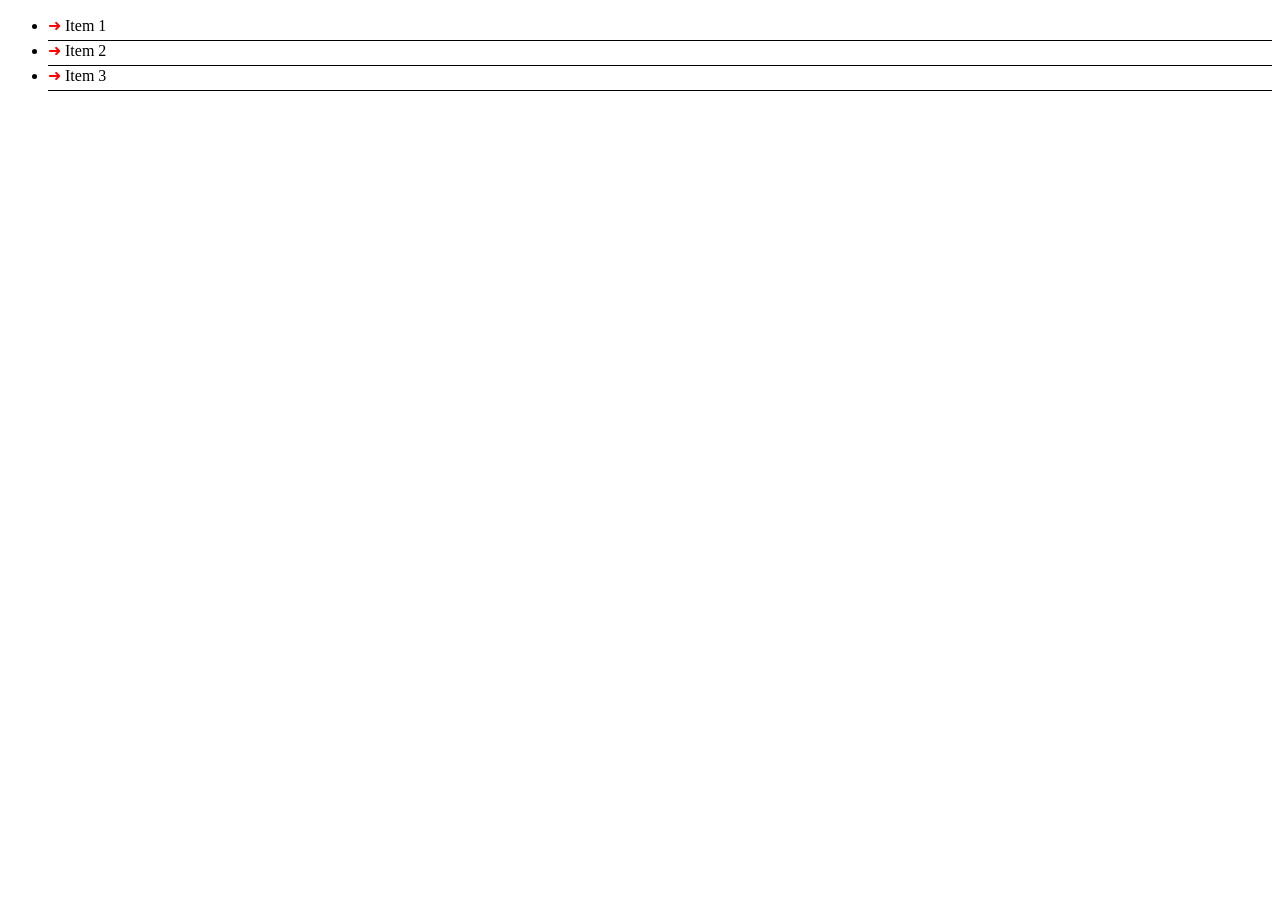
<file: exercicio-aula589/index.html>
<!--Aula 589: Pseudo-elementos
Exercício:
Crie uma lista <ul> com 3 itens. Use ::before para adicionar um ícone antes de cada item, e ::after para colocar uma linha decorativa depois de cada item.-->

<!DOCTYPE html>
<html lang="pt-BR">

<head>
    <meta charset="UTF-8">
    <meta name="viewport" content="width=device-width, initial-scale=1.0">
    <title>Exercício Aula 589: Pseudo-elementos</title>
    <link rel="stylesheet" href="style.css" />
</head>

<body>
    <ul class="lista">
        <li>Item 1</li>
        <li>Item 2</li>
        <li>Item 3</li>
    </ul>
</body>

</html>
</file>
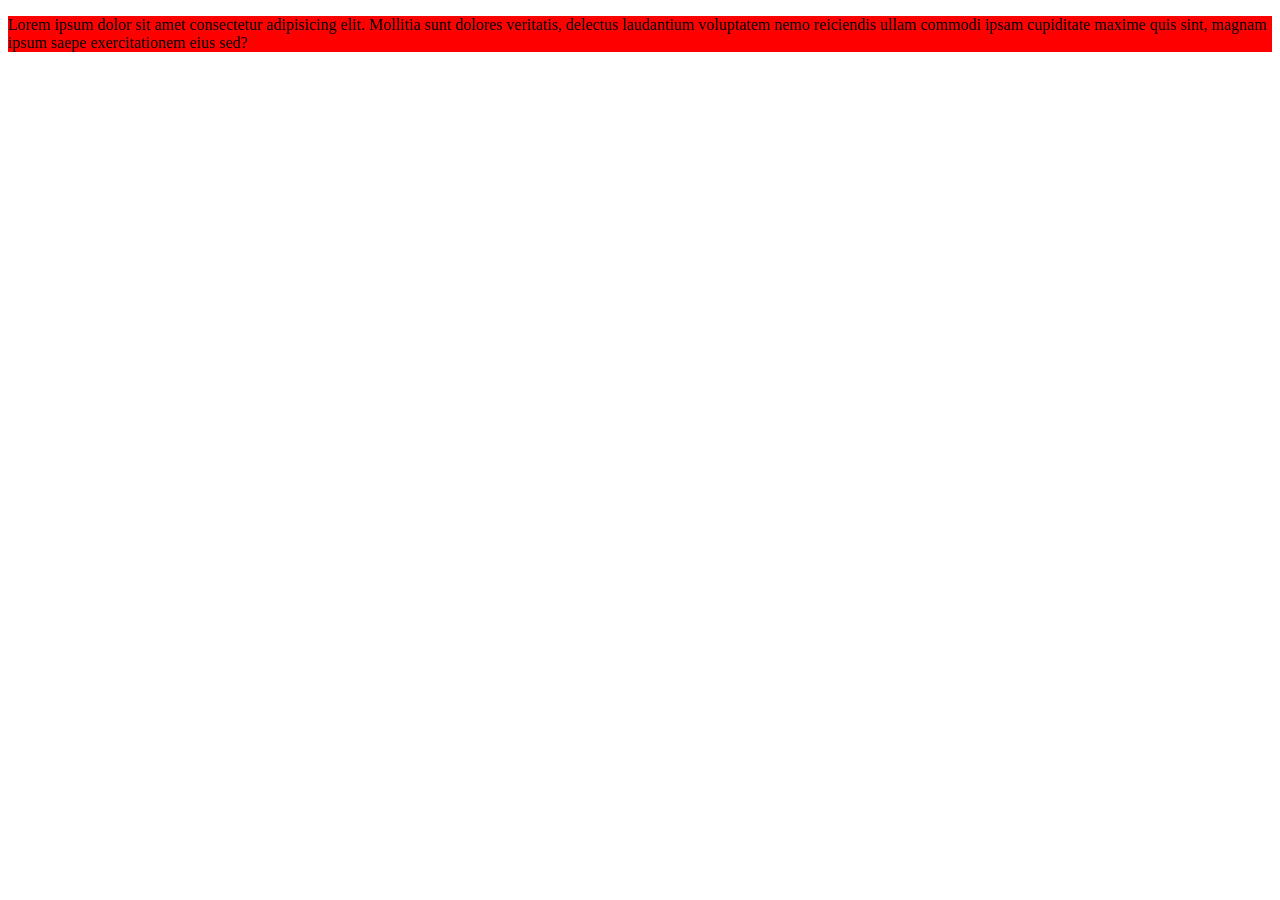
<file: exercicio-aula590/index.html>
<!--Crie um parágrafo com uma tag <p> que tenha uma classe e um ID. 
Estilize os três seletores (p, .classe, #id) com cores diferentes. Veja qual cor prevalece e por quê.-->

<!DOCTYPE html>
<html lang="pt-BR">

<head>
    <meta charset="UTF-8">
    <meta name="viewport" content="width=device-width, initial-scale=1.0">
    <title>Exercício Aula 590: Especificidade</title>
    <link rel="stylesheet" href="style.css" />
</head>

<body>
    <p id="PG" class="paragrafo">Lorem ipsum dolor sit amet consectetur adipisicing elit. Mollitia sunt dolores
        veritatis, delectus laudantium voluptatem nemo reiciendis ullam commodi ipsam cupiditate maxime quis sint,
        magnam ipsum saepe exercitationem eius sed?</p>
</body>

</html>
</file>
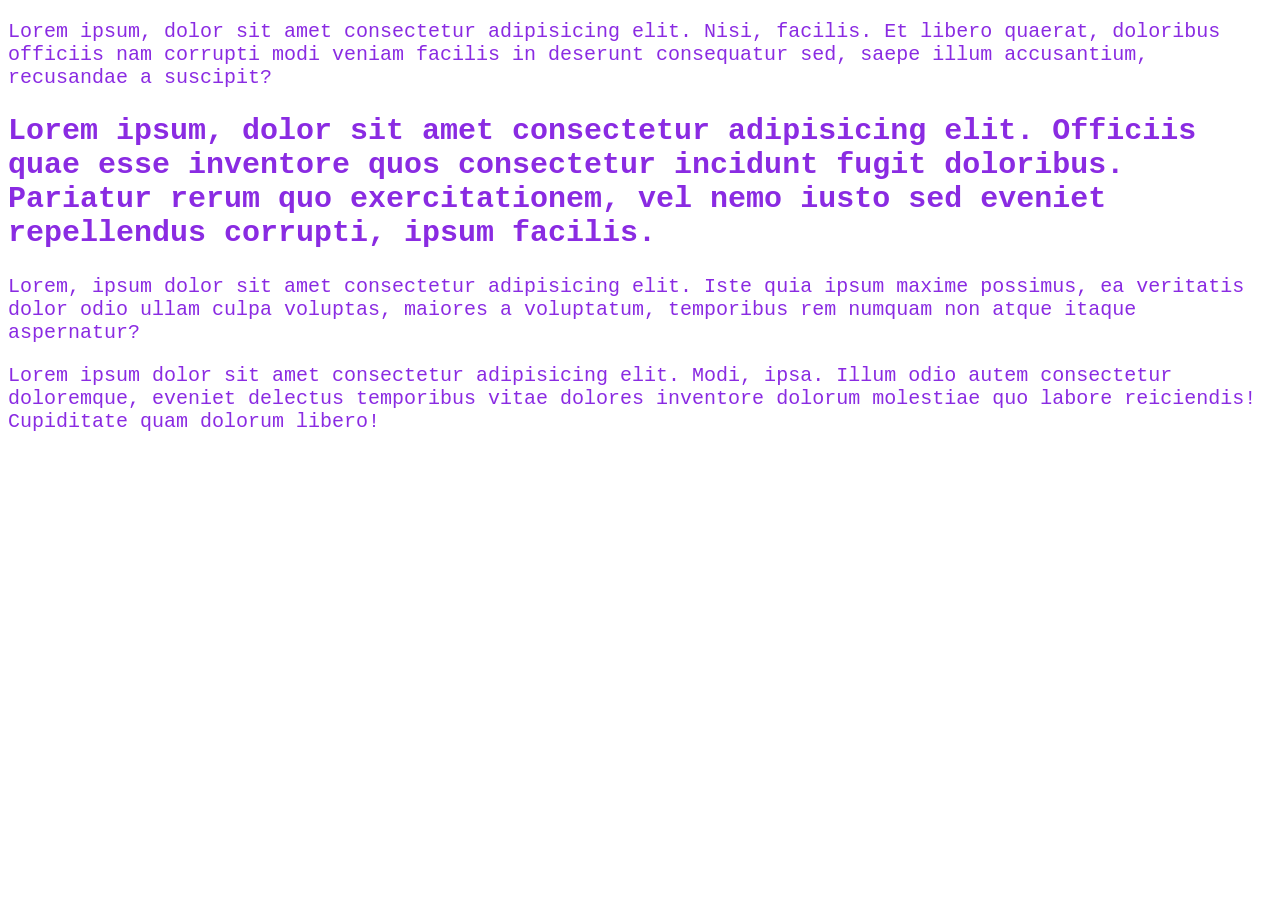
<file: exercicio-aula591/index.html>
<!--Crie uma div com vários elementos filhos (ex: <p>, <span>). 
    Aplique uma propriedade de texto no pai. Quais filhos recebem essa propriedade automaticamente?-->

<!DOCTYPE html>
<html lang="en">

<head>
    <meta charset="UTF-8">
    <meta name="viewport" content="width=device-width, initial-scale=1.0">
    <title>Exercício Aula 591: Herança</title>
    <link rel="stylesheet" href="style.css" />
</head>

<body>
    <div class="pai">
        <p>Lorem ipsum, dolor sit amet consectetur adipisicing elit. Nisi, facilis. Et libero quaerat, doloribus
            officiis nam corrupti modi veniam facilis in deserunt consequatur sed, saepe illum accusantium, recusandae a
            suscipit?</p>
        <h2>Lorem ipsum, dolor sit amet consectetur adipisicing elit. Officiis quae esse inventore quos consectetur
            incidunt fugit doloribus. Pariatur rerum quo exercitationem, vel nemo iusto sed eveniet repellendus
            corrupti, ipsum facilis.</h2>
        <span>Lorem, ipsum dolor sit amet consectetur adipisicing elit. Iste quia ipsum maxime possimus, ea veritatis
            dolor odio ullam culpa voluptas, maiores a voluptatum, temporibus rem numquam non atque itaque
            aspernatur?</span>
        <p>Lorem ipsum dolor sit amet consectetur adipisicing elit. Modi, ipsa. Illum odio autem consectetur doloremque,
            eveniet delectus temporibus vitae dolores inventore dolorum molestiae quo labore reiciendis! Cupiditate quam
            dolorum libero!</p>
    </div>
</body>

</html>
</file>
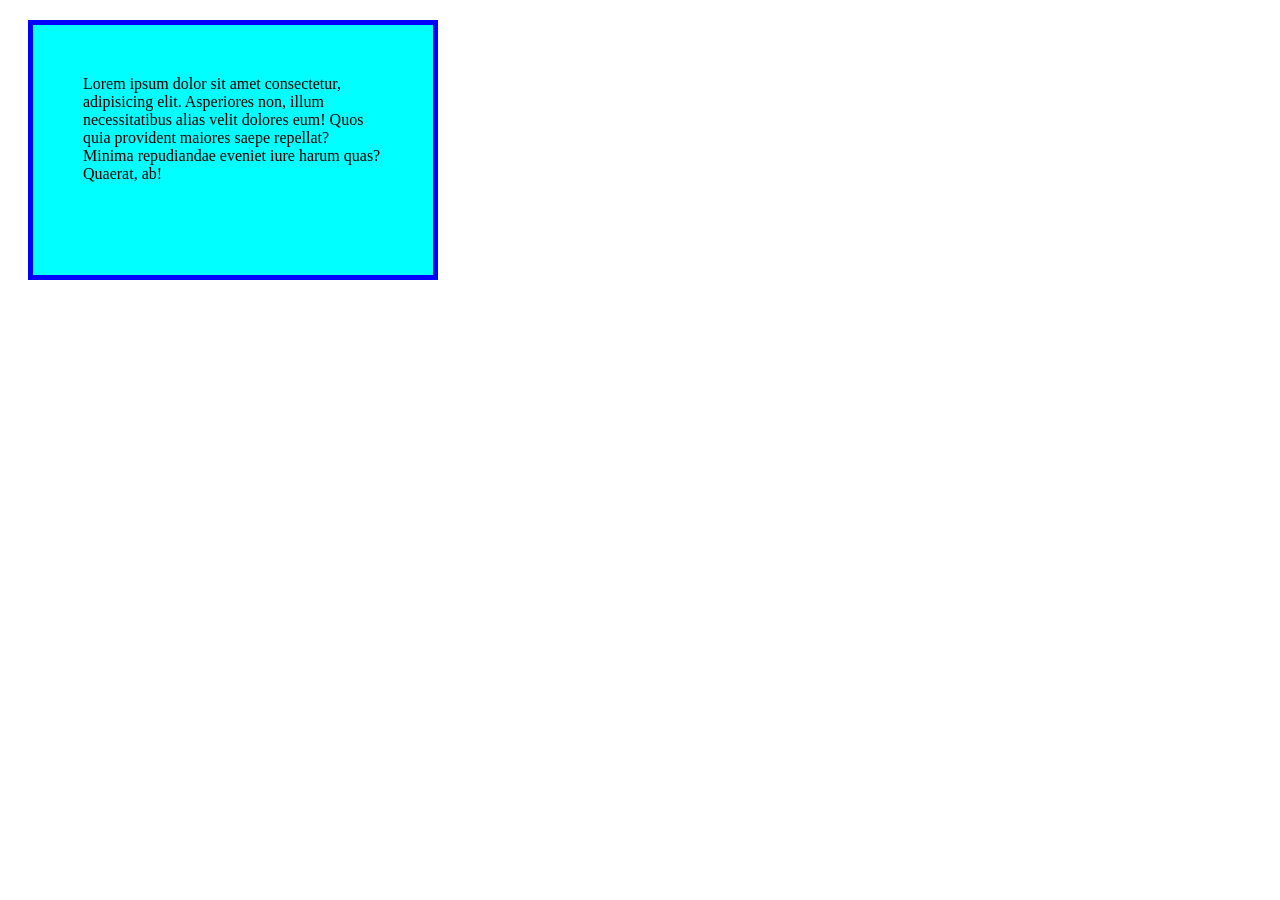
<file: exercicio-aula592/index.html>
<!--Crie uma div com:
- Largura e altura fixas
- Padding interno
- Borda visível
- Margem externa
Use o DevTools para inspecionar e visualizar cada parte.-->

<!DOCTYPE html>
<html lang="pt-BR">

<head>
    <meta charset="UTF-8">
    <meta name="viewport" content="width=device-width, initial-scale=1.0">
    <title>Exercício Aula 592: Box-Model</title>
    <link rel="stylesheet" href="style.css" />
</head>

<body>
    <div>Lorem ipsum dolor sit amet consectetur, adipisicing elit. Asperiores non, illum necessitatibus alias velit
        dolores eum! Quos quia provident maiores saepe repellat? Minima repudiandae eveniet iure harum quas? Quaerat,
        ab!
    </div>
</body>
</file>
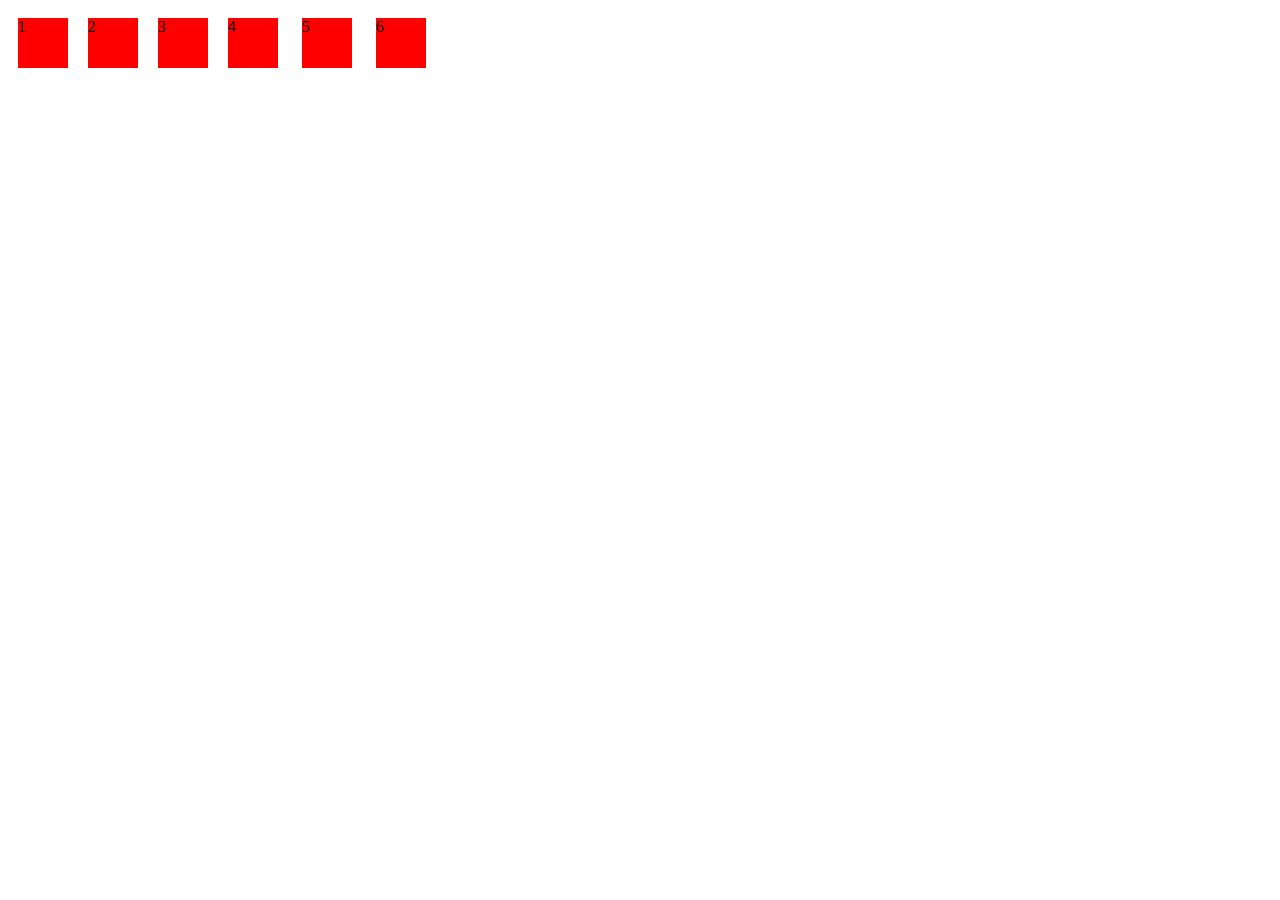
<file: exercicio-aula593/index.html>
<!--Crie 3 caixas que fiquem uma ao lado da outra. Primeiro usando float, depois display: 
inline-block. Qual diferença você percebe entre os dois métodos?-->

<!DOCTYPE html>
<html lang="pt-BR">

<head>
    <meta charset="UTF-8">
    <meta name="viewport" content="width=device-width, initial-scale=1.0">
    <title>Exercício Aula 593: Float e display</title>
    <link rel="stylesheet" href="style.css" />
</head>

<body>
    <div class="box-float">1</div>
    <div class="box-float">2</div>
    <div class="box-float">3</div>

    <div class="box-display">4</div>
    <div class="box-display">5</div>
    <div class="box-display">6</div>
</body>
</file>
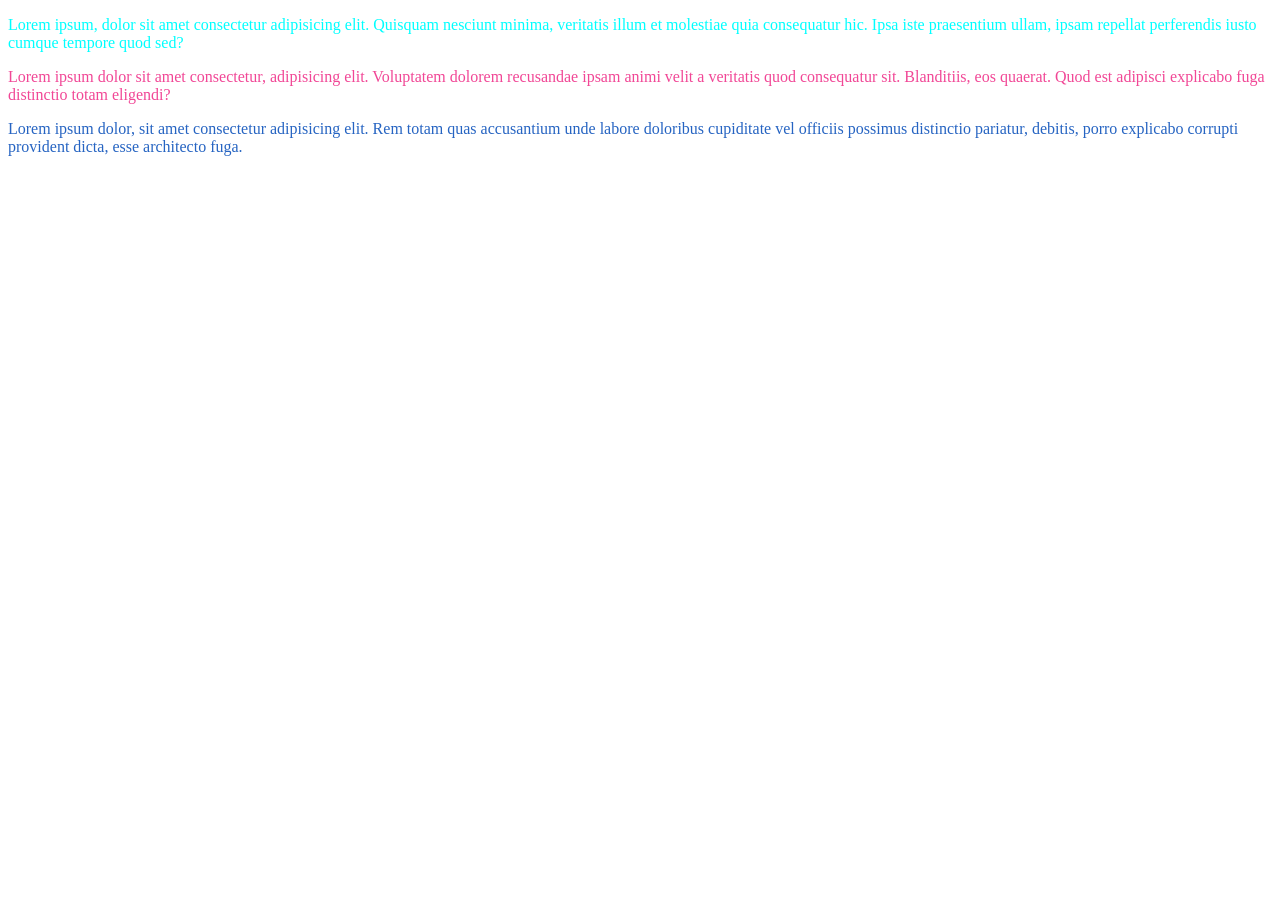
<file: exercicio-aula594/index.html>
<!--Crie 3 blocos coloridos usando:
-> Nome da cor (ex: red)
-> Código hexadecimal (ex: #ffcc00)
-> Código RGB (ex: rgb(100, 200, 150))-->

<!DOCTYPE html>
<html lang="pt-BR">

<head>
    <meta charset="UTF-8">
    <meta name="viewport" content="width=device-width, initial-scale=1.0">
    <title>Exercício Aula 594: Cores</title>
    <link rel="stylesheet" href="style.css" />
</head>

<body>
    <p class="bloco-1">Lorem ipsum, dolor sit amet consectetur adipisicing elit. Quisquam nesciunt minima, veritatis
        illum et molestiae quia consequatur hic. Ipsa iste praesentium ullam, ipsam repellat perferendis iusto cumque
        tempore quod sed?</p>
    <p class="bloco-2">Lorem ipsum dolor sit amet consectetur, adipisicing elit. Voluptatem dolorem recusandae ipsam
        animi velit a veritatis quod consequatur sit. Blanditiis, eos quaerat. Quod est adipisci explicabo fuga
        distinctio totam eligendi?</p>
    <p class="bloco-3">Lorem ipsum dolor, sit amet consectetur adipisicing elit. Rem totam quas accusantium unde labore
        doloribus cupiditate vel officiis possimus distinctio pariatur, debitis, porro explicabo corrupti provident
        dicta, esse architecto fuga.</p>
</body>
</file>
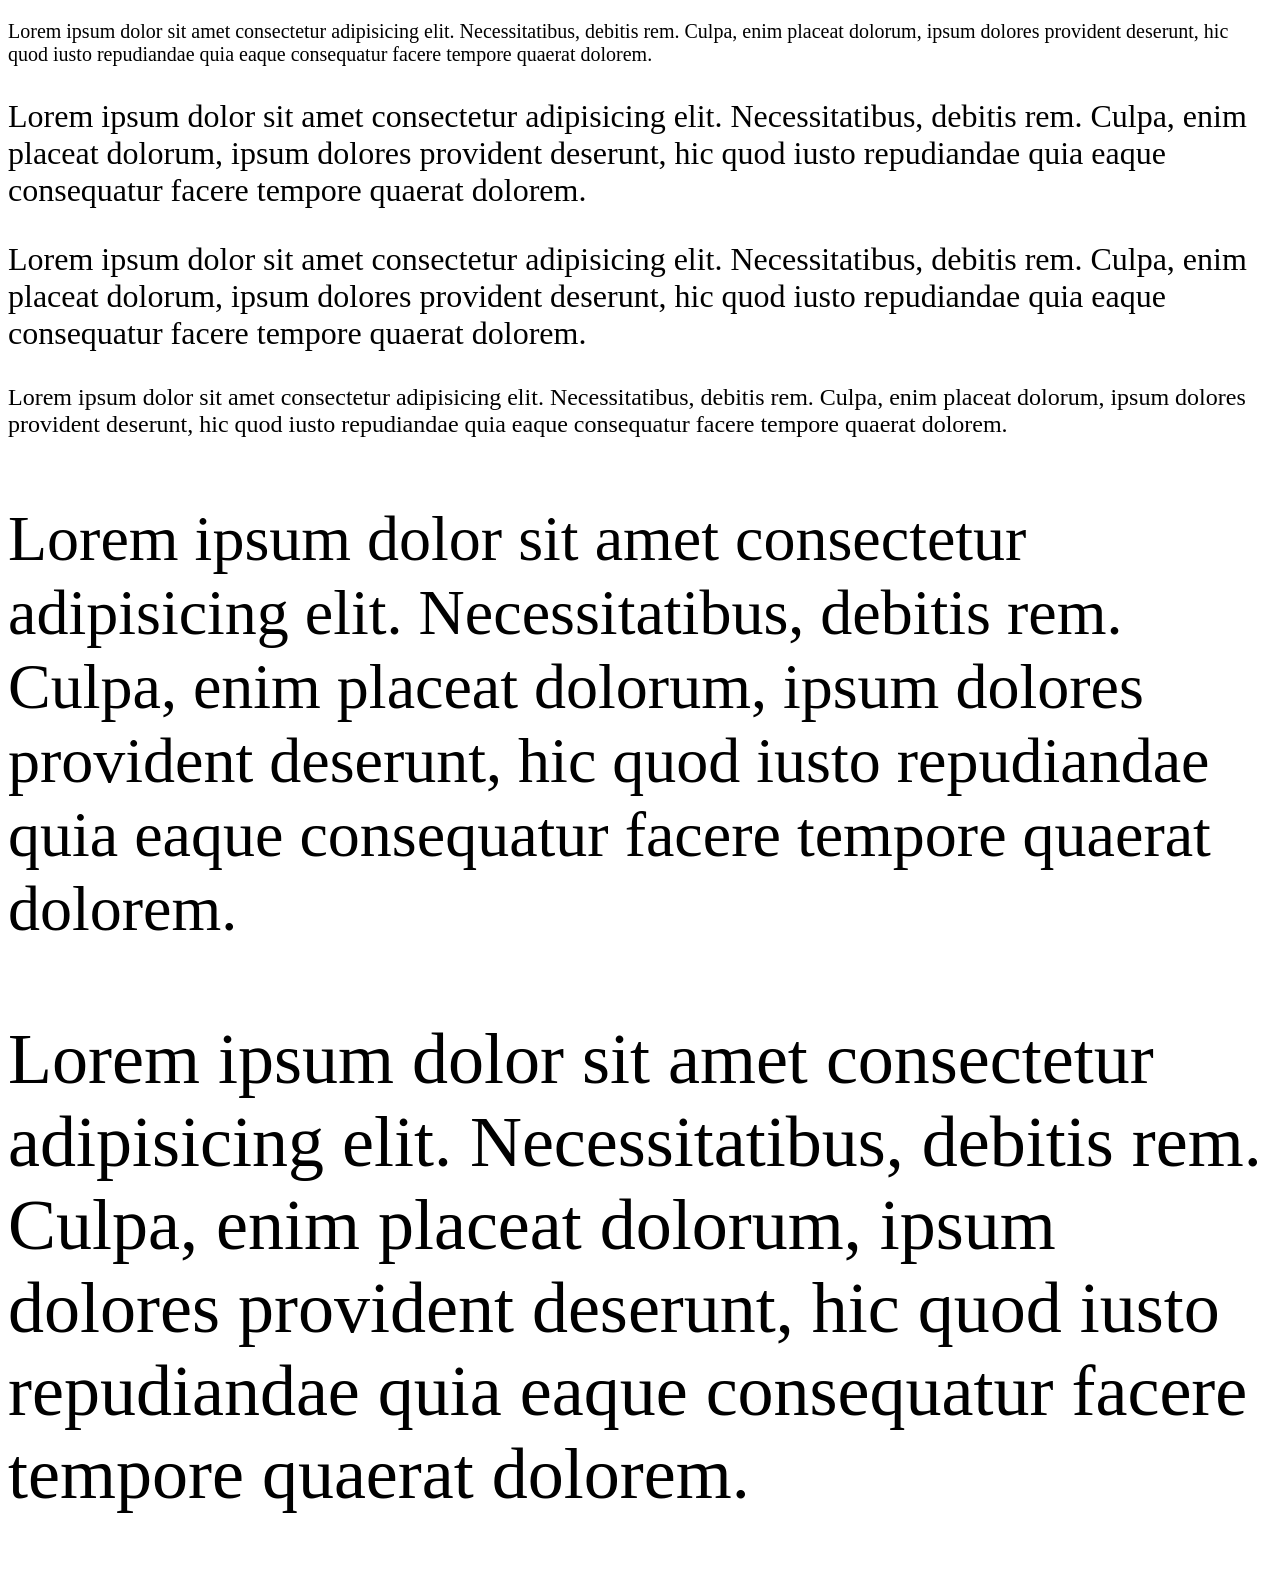
<file: exercicio-aula595/index.html>
<!--Crie textos com tamanhos diferentes usando:
-> px
-> em
-> rem
-> %
-> vw
-> vh-->

<!DOCTYPE html>
<html lang="pt-BR">

<head>
    <meta charset="UTF-8">
    <meta name="viewport" content="width=device-width, initial-scale=1.0">
    <title>Exercício Aula 595: Unidades de medida</title>
    <link rel="stylesheet" href="style.css" />
</head>

<body>
    <p class="px">Lorem ipsum dolor sit amet consectetur adipisicing elit. Necessitatibus, debitis rem. Culpa, enim placeat
        dolorum, ipsum dolores provident deserunt, hic quod iusto repudiandae quia eaque consequatur facere tempore
        quaerat dolorem.</p>
    <p class="em">Lorem ipsum dolor sit amet consectetur adipisicing elit. Necessitatibus, debitis rem. Culpa, enim placeat
        dolorum, ipsum dolores provident deserunt, hic quod iusto repudiandae quia eaque consequatur facere tempore
        quaerat dolorem.</p>
    <p class="rem">Lorem ipsum dolor sit amet consectetur adipisicing elit. Necessitatibus, debitis rem. Culpa, enim placeat
        dolorum, ipsum dolores provident deserunt, hic quod iusto repudiandae quia eaque consequatur facere tempore
        quaerat dolorem.</p>
    <p class="porc">Lorem ipsum dolor sit amet consectetur adipisicing elit. Necessitatibus, debitis rem. Culpa, enim placeat
        dolorum, ipsum dolores provident deserunt, hic quod iusto repudiandae quia eaque consequatur facere tempore
        quaerat dolorem.</p>
    <p class="vw">Lorem ipsum dolor sit amet consectetur adipisicing elit. Necessitatibus, debitis rem. Culpa, enim placeat
        dolorum, ipsum dolores provident deserunt, hic quod iusto repudiandae quia eaque consequatur facere tempore
        quaerat dolorem.</p>
    <p class="vh">Lorem ipsum dolor sit amet consectetur adipisicing elit. Necessitatibus, debitis rem. Culpa, enim placeat
        dolorum, ipsum dolores provident deserunt, hic quod iusto repudiandae quia eaque consequatur facere tempore
        quaerat dolorem.</p>
</body>
</file>
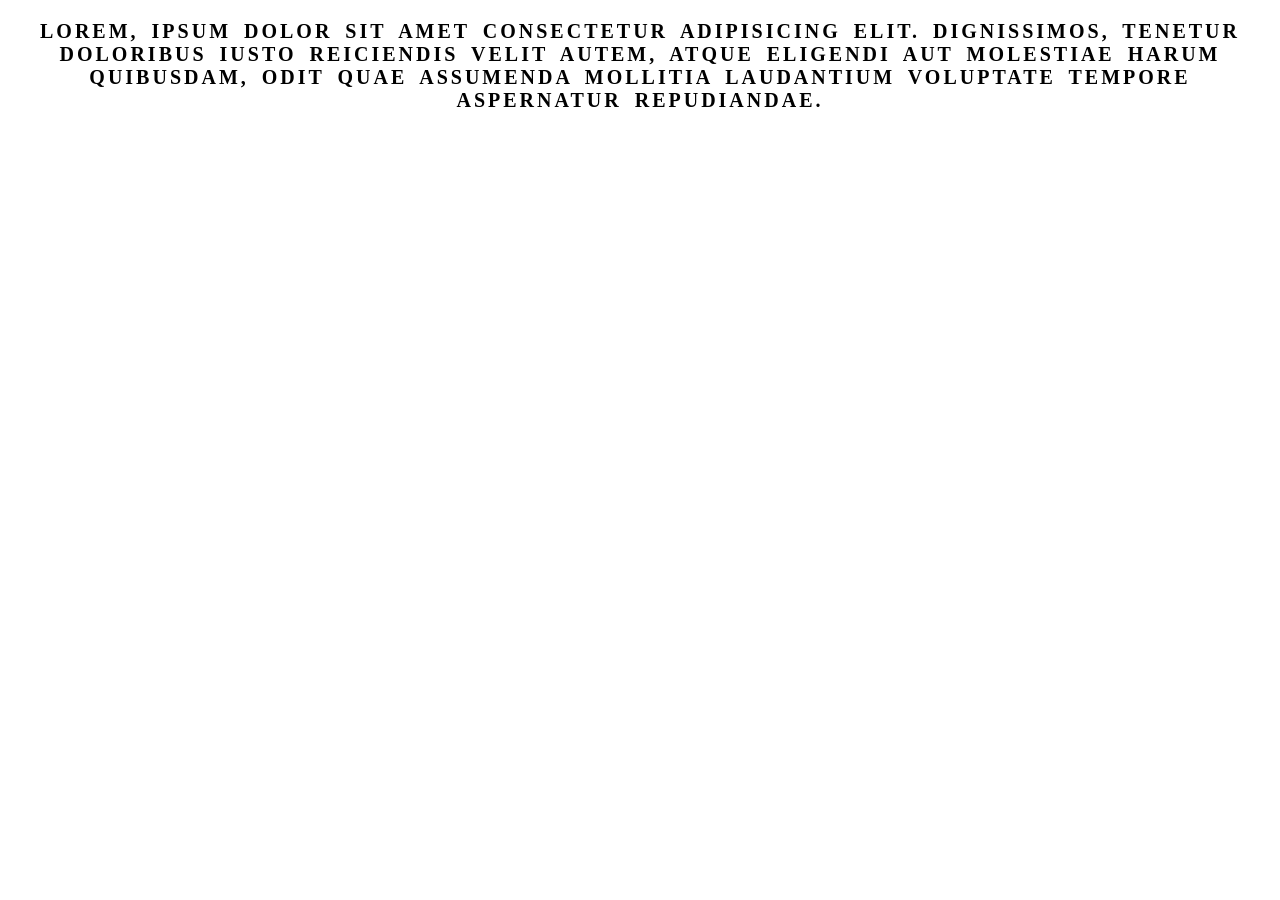
<file: exercicio-aula596/index.html>
<!--Crie um parágrafo com:
-> Tamanho da fonte
-> Peso (bold)
-> Espaçamento entre letras
-> Espaçamento entre palavras
-> Transformação de texto (uppercase, lowercase, etc)
-> Alinhamento (center, justify, etc)-->

<!DOCTYPE html>
<html lang="pt-BR">

<head>
    <meta charset="UTF-8">
    <meta name="viewport" content="width=device-width, initial-scale=1.0">
    <title>Exercício Aula 596: Texto</title>
    <link rel="stylesheet" href="style.css" />
</head>

<body>
    <p>Lorem, ipsum dolor sit amet consectetur adipisicing elit. Dignissimos, tenetur doloribus iusto reiciendis velit
        autem, atque eligendi aut molestiae harum quibusdam, odit quae assumenda mollitia laudantium voluptate tempore
        aspernatur repudiandae.</p>
</body>
</file>
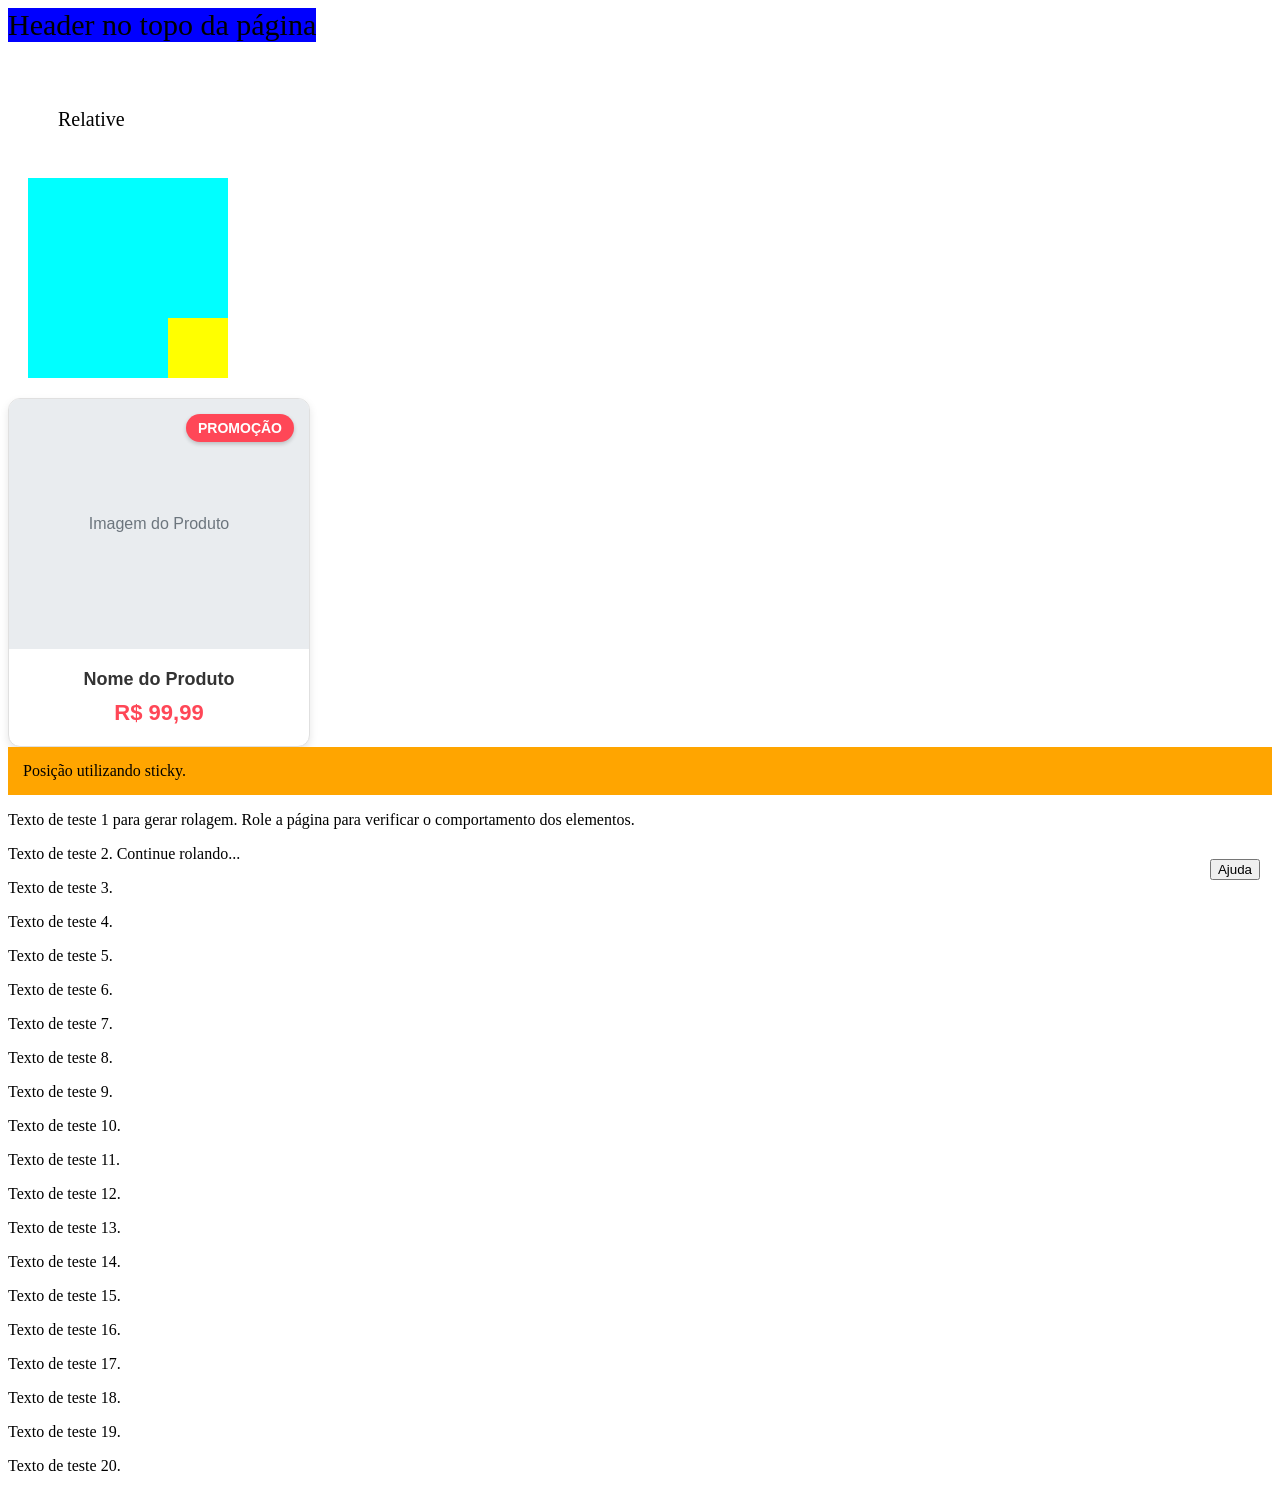
<file: exercicio-aula597/index.html>
<!--Crie uma página contendo os seguintes elementos:
1. Cabeçalho
Um <header> no topo da página.
Ele deve permanecer visível quando a página for rolada.
Utilize o tipo de posicionamento adequado. 

2. Caixa Relative
Crie uma caixa com o texto:
Relative
Requisitos:
Defina largura e altura.
Mova a caixa alguns pixels para a direita e para baixo utilizando propriedades de posicionamento.

3. Caixa Absolute
Crie uma caixa maior (container) contendo uma caixa menor.
Requisitos:
A caixa menor deve ficar posicionada no canto inferior direito da caixa maior.
Utilize o posicionamento adequado para isso.

4. Botão Fixo
Crie um botão com o texto:
Ajuda
Requisitos:
O botão deve permanecer sempre visível.
Deve ficar no canto inferior direito da tela.
Mesmo ao rolar a página ele deve permanecer no mesmo local.

5. Card de Produto
Crie um card contendo:
Uma área simulando uma imagem.
Nome do produto.
Preço.
Adicione também um selo com o texto:
PROMOÇÃO
Requisitos:
O selo deve ficar sobre a imagem.
O selo não pode sair dos limites do card.
Utilize posicionamento para realizar isso.

6. Conteúdo para Teste
Adicione vários parágrafos de texto para gerar rolagem na página.
Objetivo:
Verificar o comportamento do cabeçalho.
Verificar o comportamento do botão fixo.-->

<!DOCTYPE html>
<html lang="pt-BR">

<head>
    <meta charset="UTF-8">
    <meta name="viewport" content="width=device-width, initial-scale=1.0">
    <title>Exercício Aula 597: Posicionamento (Position)</title>
    <link rel="stylesheet" href="assets/css/style.css" />
</head>

<body>
    <header>Header no topo da página</header>

    <div class="box1">
        Relative
    </div>

    <div class="boxPai">
        <div class="boxFilha"></div>
    </div>

    <button class="botao">Ajuda</button>

    <div class="card">
        <div class="card-imagem">Imagem do Produto</div>

        <div class="card-selo">PROMOÇÃO</div>

        <div class="card-info">
            <div class="card-titulo">Nome do Produto</div>
            <div class="card-preco">R$ 99,99</div>
        </div>
    </div>

    <div class="sticky">
        Posição utilizando sticky.
    </div>

  <p>Texto de teste 1 para gerar rolagem. Role a página para verificar o comportamento dos elementos.</p>
  <p>Texto de teste 2. Continue rolando...</p>
  <p>Texto de teste 3.</p>
  <p>Texto de teste 4.</p>
  <p>Texto de teste 5.</p>
  <p>Texto de teste 6.</p>
  <p>Texto de teste 7.</p>
  <p>Texto de teste 8.</p>
  <p>Texto de teste 9.</p>
  <p>Texto de teste 10.</p>
  <p>Texto de teste 11.</p>
  <p>Texto de teste 12.</p>
  <p>Texto de teste 13.</p>
  <p>Texto de teste 14.</p>
  <p>Texto de teste 15.</p>
  <p>Texto de teste 16.</p>
  <p>Texto de teste 17.</p>
  <p>Texto de teste 18.</p>
  <p>Texto de teste 19.</p>
  <p>Texto de teste 20.</p>
 
</body>
</file>
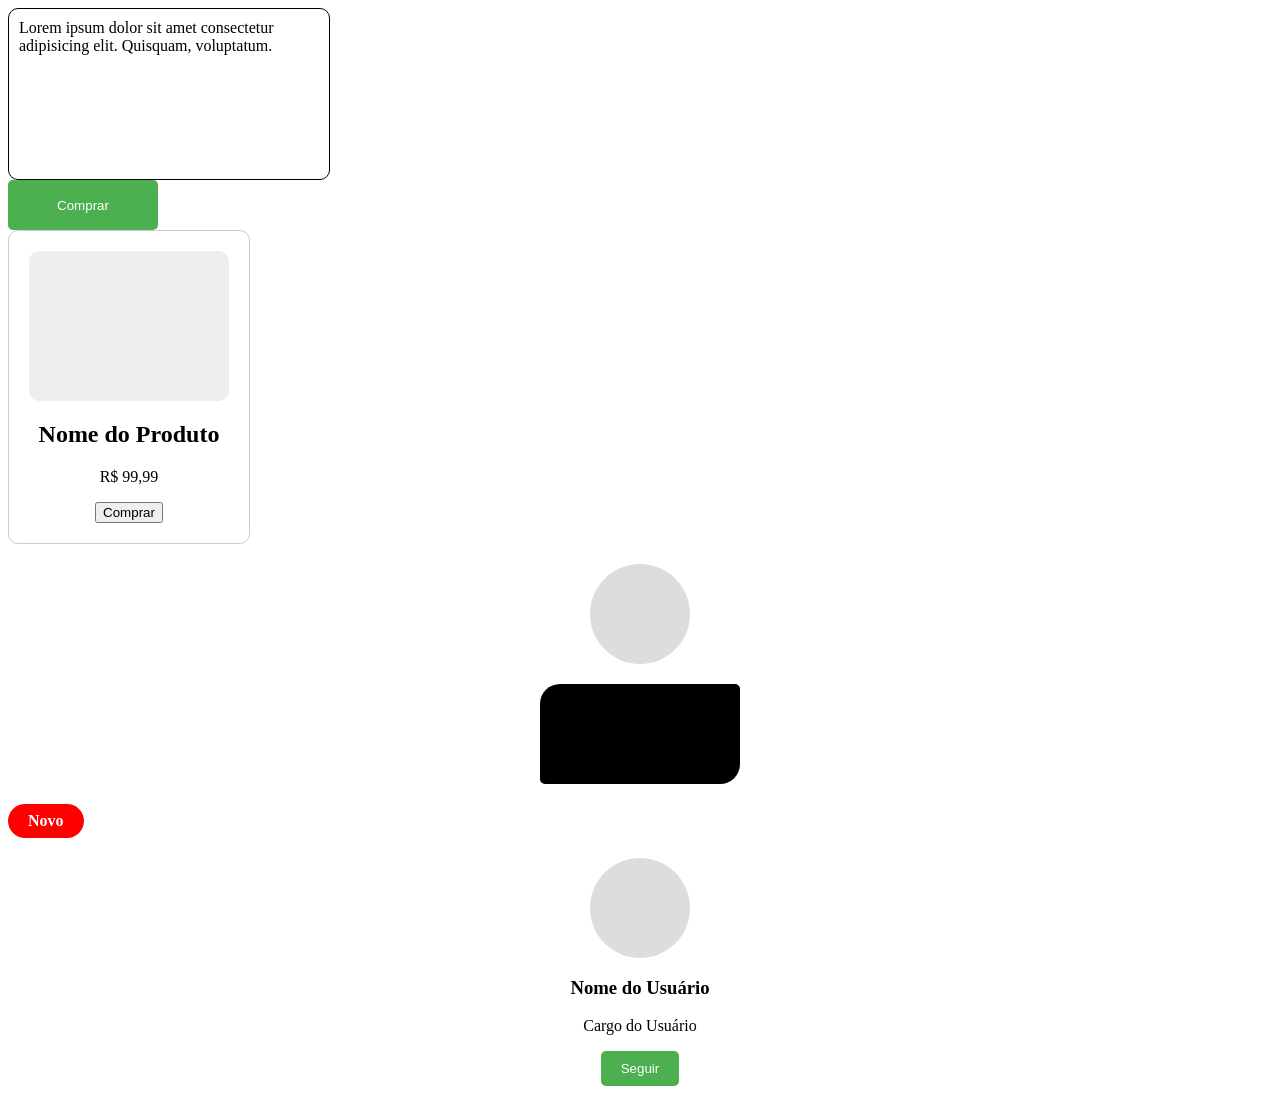
<file: exercicio-aula600/index.html>
<!--Utilizando uma única página, crie:

Crie uma página contendo os seguintes elementos:

1. Caixa com cantos arredondados
Crie uma <div> com um texto dentro.
Requisitos:
Defina largura e altura.
Aplique uma cor de fundo.
Arredonde igualmente os quatro cantos utilizando border-radius.

2. Botão personalizado
Crie um botão com o texto:
Comprar
Requisitos:
Defina largura e altura.
Deixe o botão com aparência moderna utilizando border-radius.
Escolha cores que combinem entre si.

3. Card de produto
Crie um card contendo:
Área para imagem (pode ser apenas uma div)
Nome do produto
Preço
Botão "Comprar"
Requisitos:
O card deve possuir cantos arredondados.
A imagem também deve possuir cantos arredondados.
O botão deve acompanhar o mesmo estilo visual.

4. Avatar
Crie uma caixa quadrada simulando uma foto de perfil.
Requisitos:
Transforme essa caixa em um círculo perfeito utilizando apenas CSS.

5. Caixa com cantos diferentes
Crie uma nova caixa.
Requisitos:
Cada canto deve possuir um arredondamento diferente.
Experimente criar um efeito assimétrico.

6. Cápsula (Pill)
Crie um selo com o texto:
Novo
Requisitos:
O selo deve ficar parecido com uma etiqueta de aplicativos ou lojas virtuais.
Utilize border-radius para criar o efeito de cápsula.

Desafio Final
Monte um pequeno perfil de usuário contendo:
Avatar circular
Nome
Cargo
Botão "Seguir"
Todos os elementos devem seguir o mesmo padrão visual utilizando border-radius.
-->

<!DOCTYPE html>
<html lang="pt-BR">

<head>
    <meta charset="UTF-8">
    <meta name="viewport" content="width=device-width, initial-scale=1.0">
    <title>Exercício Aula 600: Border Radius</title>
    <link rel="stylesheet" href="assets/css/style.css" />
</head>

<body>
    <div class="caixa-arredondada">
        Lorem ipsum dolor sit amet consectetur adipisicing elit. Quisquam, voluptatum.
    </div>

    <button class="botao-personalizado">Comprar</button>

    <div class="card-produto">
        <div class="imagem-produto"></div>
        <h2>Nome do Produto</h2>
        <p>R$ 99,99</p>
        <button class="botao-comprar">Comprar</button>
    </div>

    <div class="avatar"></div>

    <div class="caixa-cantos-diferentes"></div>

    <div class="capsula">Novo</div>

    <div class="perfil-usuario">
        <div class="avatar-perfil"></div>
        <h3>Nome do Usuário</h3>
        <p>Cargo do Usuário</p>
        <button class="botao-seguir">Seguir</button>
    </div>

</body>

</html>
</file>
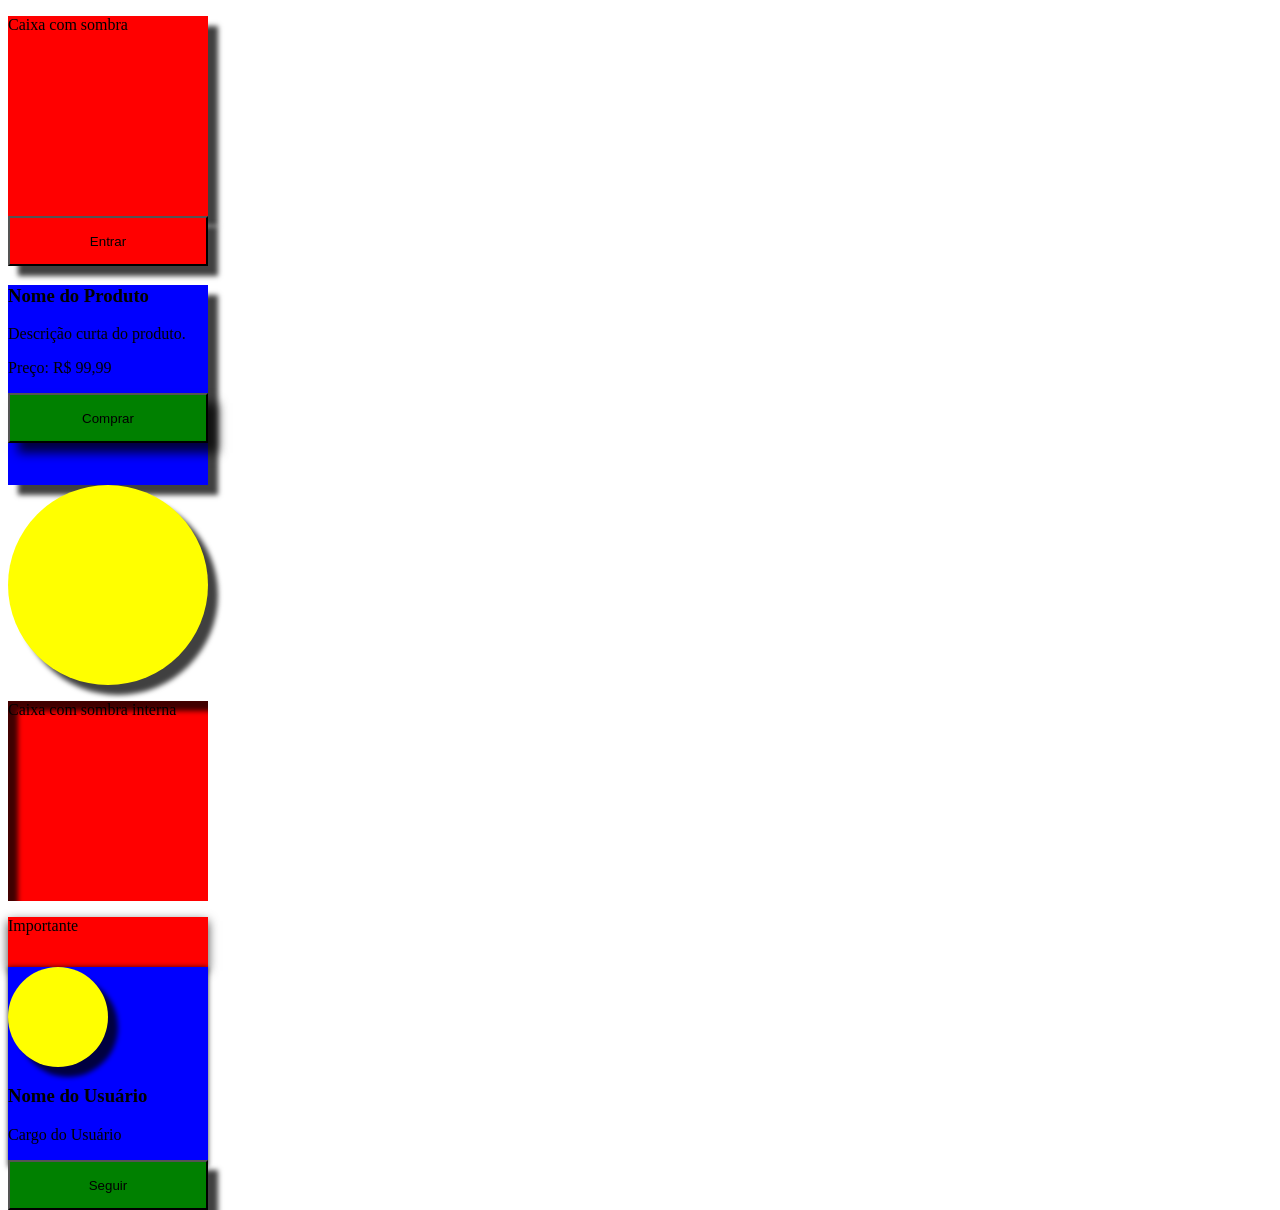
<file: exercicio-aula601/index.html>
<!--Crie uma página contendo os seguintes elementos:

1. Caixa com sombra
Crie uma <div> contendo um pequeno texto.
Requisitos:
Defina largura e altura.
Adicione uma cor de fundo.
Aplique uma sombra ao redor da caixa utilizando box-shadow.

2. Botão com efeito de profundidade
Crie um botão com o texto:
Entrar
Requisitos:
O botão deve possuir uma sombra que dê a impressão de estar elevado.
Ao passar o mouse sobre ele (:hover), altere a sombra para dar a sensação de que o botão ficou ainda mais próximo do usuário.

3. Card de Produto
Crie um card contendo:
Área para imagem (pode ser apenas uma <div>)
Nome do produto
Descrição curta
Preço
Botão "Comprar"
Requisitos:
O card deve possuir uma sombra suave.
O botão também deve possuir uma sombra diferente da do card.

4. Avatar
Crie um avatar circular.
Requisitos:
Utilize uma sombra ao redor dele para destacá-lo.
O avatar deve permanecer circular.

5. Caixa com sombra interna
Crie uma nova caixa.
Requisitos:
Utilize uma sombra interna (inset).
Escolha uma cor de fundo que permita visualizar bem esse efeito.

6. Destaque de Informação
Crie um pequeno aviso com o texto:
Importante
Requisitos:
Utilize uma sombra para destacar esse elemento dos demais.
Escolha cores que combinem entre si.

🎯 Desafio Final
Monte um cartão de perfil contendo:
Avatar
Nome
Cargo
Botão "Seguir"
Requisitos:
O cartão deve possuir uma sombra principal.
O avatar deve possuir uma sombra própria.
O botão deve possuir outra sombra.
Ao passar o mouse sobre o cartão, aumente levemente a intensidade da sombra para destacar o componente.
-->

<!DOCTYPE html>
<html lang="pt-BR">

<head>
    <meta charset="UTF-8">
    <meta name="viewport" content="width=device-width, initial-scale=1.0">
    <title>Exercício Aula 601: Box Shadow</title>
    <link rel="stylesheet" href="assets/css/style.css" />
</head>

<body>
    <div class="box-shadow">
        <p>Caixa com sombra</p>
    </div>

    <button class="btn-shadow">Entrar</button>

    <div class="card">
        <div class="card-image"></div>
        <h3>Nome do Produto</h3>
        <p>Descrição curta do produto.</p>
        <p>Preço: R$ 99,99</p>
        <button class="btn-card">Comprar</button>
    </div>

    <div class="avatar"></div>

    <div class="box-shadow-inset">
        <p>Caixa com sombra interna</p> 
    </div>

    <div class="info">
        <p>Importante</p>   
    </div>

    <div class="profile-card">
        <div class="profile-avatar"></div>
        <h3>Nome do Usuário</h3>
        <p>Cargo do Usuário</p>
        <button class="btn-follow">Seguir</button>
    </div>
</body>

</html>
</file>
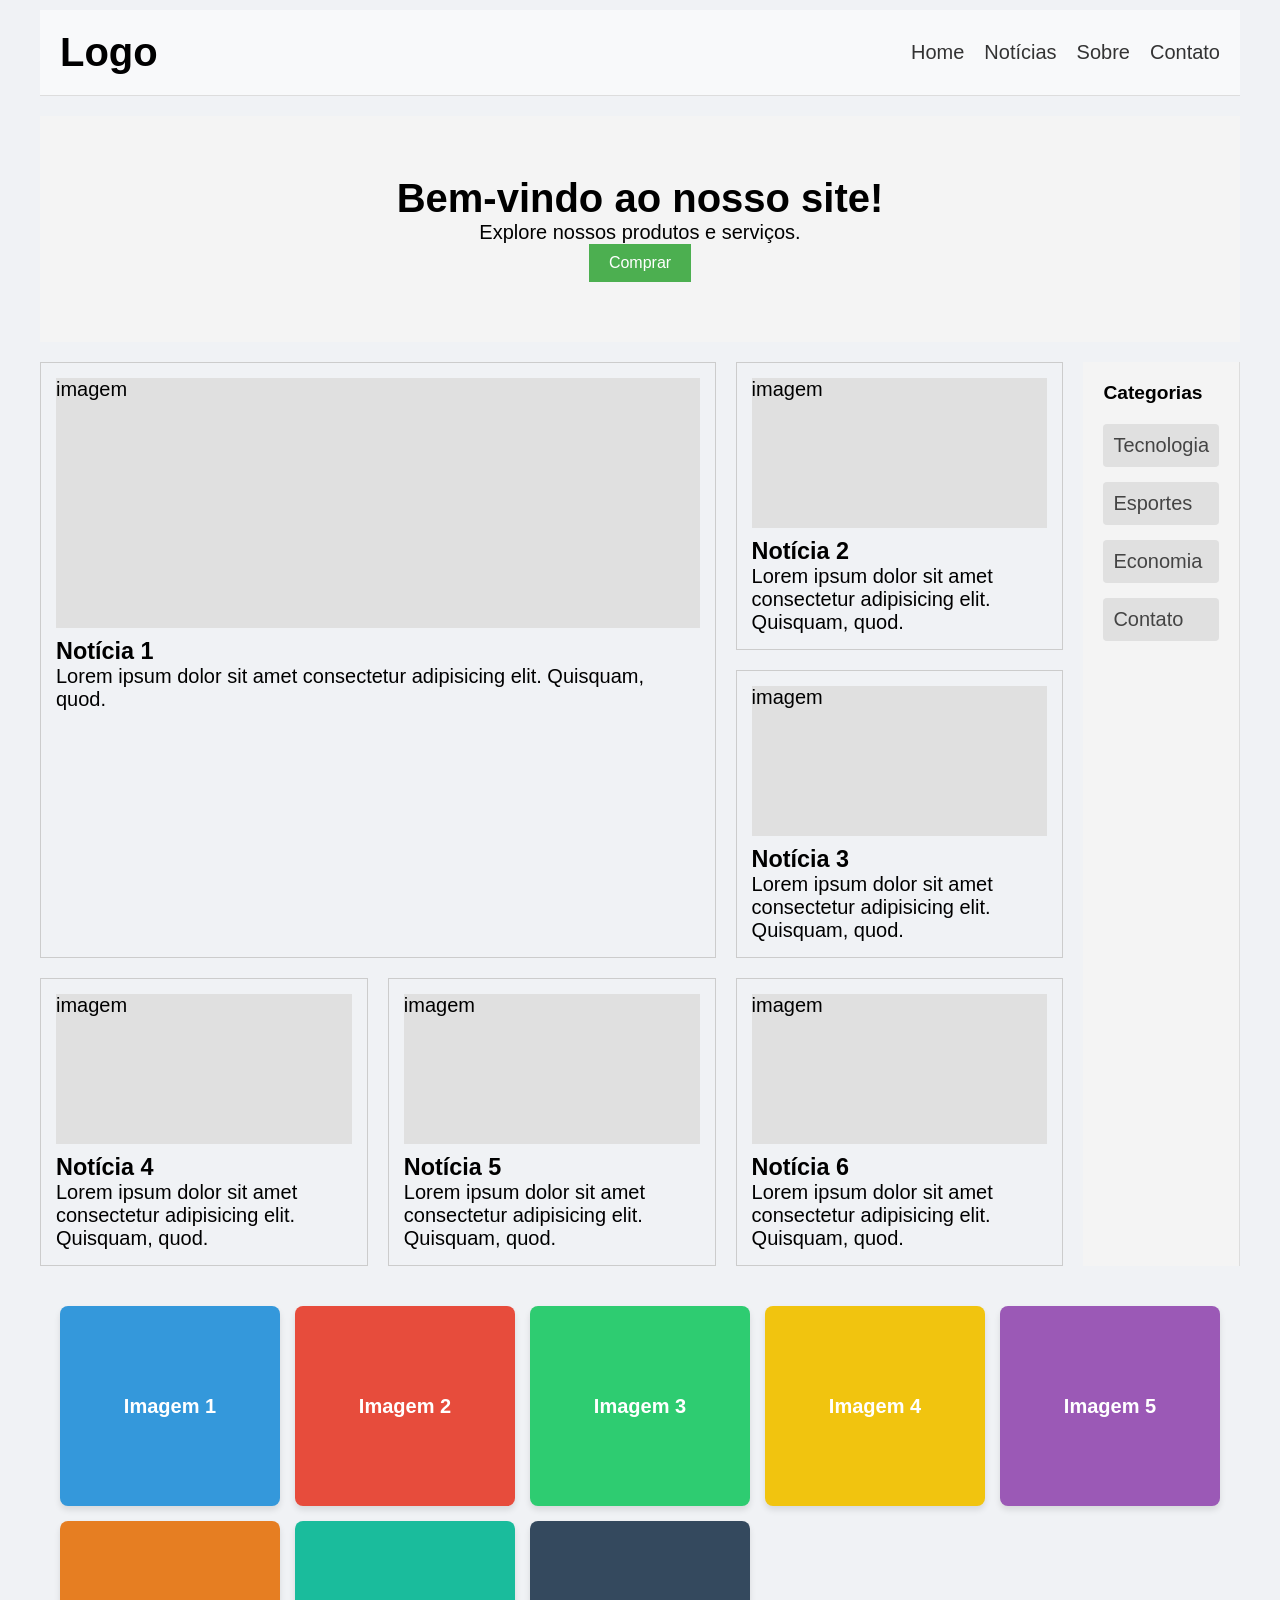
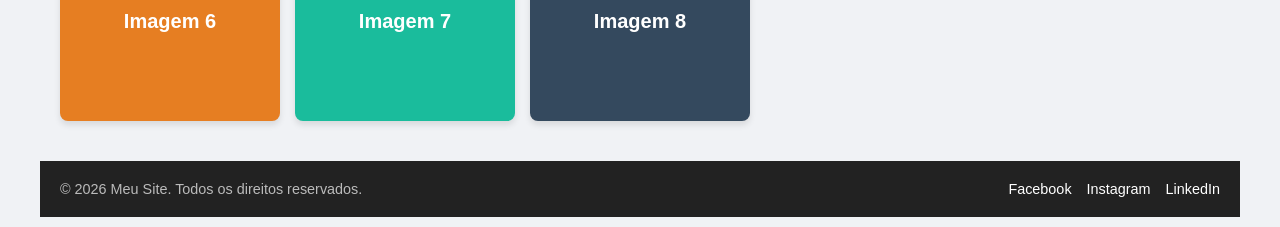
<file: exercicio-aula606-607-608-609/index.html>
<!--
Objetivo

Crie uma página inicial de um portal de notícias utilizando CSS Grid.

Você deverá utilizar:

display: grid
grid-template-columns
grid-template-rows
gap
grid-column
grid-row
grid-template-areas

1. Estrutura da Página
A página deve possuir:
Header
Menu
Banner Principal
Conteúdo Principal
Barra Lateral
Galeria
Rodapé

2. Header

O cabeçalho deve conter:
Logo
Menu de navegação
Requisitos
Utilize Grid.
Os elementos devem ficar lado a lado.
Defina colunas utilizando grid-template-columns.

3. Banner
Crie um banner contendo:
Um título
Um texto
Um botão
Requisitos
Centralize todo o conteúdo utilizando Grid.

4. Área de Conteúdo
Crie uma área contendo 6 notícias.
Cada notícia deve possuir:
Imagem (pode ser uma div)
Título
Pequena descrição
Requisitos
Utilize Grid.
Organize as notícias em colunas.
Utilize gap para criar espaçamento.
As notícias devem manter o mesmo tamanho.

5. Sidebar
Crie uma barra lateral contendo:
Categorias
Tecnologia
Esportes
Economia
Contato
Requisitos
Utilize Grid.
Os itens devem ficar um abaixo do outro.

6. Galeria
Crie uma galeria com 8 imagens.
(Podem ser apenas divs coloridas.)
Requisitos
Utilize Grid.
Organize as imagens em várias colunas.
Utilize gap.

7. Rodapé
Crie um rodapé contendo:
Direitos reservados
Redes sociais
Requisitos
Utilize Grid para organizar os elementos.

🎯 Desafio Final (Grid Template Areas)
Agora monte toda a página utilizando apenas Grid Areas.
Crie um layout semelhante a este:

+-----------------------------------------+
|               HEADER                    |
+-----------------------------------------+
|                 MENU                    |
+-----------------------------------------+
|               BANNER                    |
+--------------------------+--------------+
|                          |              |
|                          |              |
|        CONTEÚDO          |   SIDEBAR   |
|                          |              |
|                          |              |
+--------------------------+--------------+
|             GALERIA                    |
+-----------------------------------------+
|               RODAPÉ                   |
+-----------------------------------------+
Requisitos do Desafio
Utilize obrigatoriamente:
grid-template-areas
grid-area
grid-template-columns
grid-template-rows
gap

Desafio Extra
Na área de notícias:
Faça uma notícia principal ocupar um espaço maior que as demais.
Exemplo:
+-----------+-----------+-----------+
|           |           |           |
|  NOTÍCIA  | Notícia   | Notícia   |
| PRINCIPAL |           |           |
|           +-----------+-----------+
|           | Notícia   | Notícia   |
+-----------+-----------+-----------+

Você deverá descobrir sozinho como fazer isso utilizando Grid.
-->

<!DOCTYPE html>
<html lang="pt-BR">

<head>
    <meta charset="UTF-8">
    <meta name="viewport" content="width=device-width, initial-scale=1.0">
    <title>Exercício Aula 606-607-608-609: Grid Template Areas</title>
    <link rel="stylesheet" href="assets/css/style.css" />
</head>

<body>
    <div class="container">
            <header class="header-container">
                <div class="logo">
                    <h1>Logo</h1>
                </div>
                <nav class="navigation">
                <ul>
                <li><a href="#">Home</a></li>
                <li><a href="#">Notícias</a></li>
                <li><a href="#">Sobre</a></li>
                <li><a href="#">Contato</a></li>
                </ul>
            </nav>
            </header>
            <div class="banner-principal">
                <h1>Bem-vindo ao nosso site!</h1>
                <p>Explore nossos produtos e serviços.</p>
                <button class="btn-comprar">Comprar</button>
            </div>
            <div class="conteudo-principal">
                <!--Na class abaixo utiliza artigo e destaque como classe somente dela.-->
                <article class="artigo destaque">
                    <div class="news-image">imagem</div>
                    <h3>Notícia 1</h3>
                    <p>Lorem ipsum dolor sit amet consectetur adipisicing elit. Quisquam, quod.</p>
                </article>
                <article class="artigo">
                    <div class="news-image">imagem</div>
                    <h3>Notícia 2</h3>
                    <p>Lorem ipsum dolor sit amet consectetur adipisicing elit. Quisquam, quod.</p>
                </article>
                <article class="artigo">
                    <div class="news-image">imagem</div>
                    <h3>Notícia 3</h3>
                    <p>Lorem ipsum dolor sit amet consectetur adipisicing elit. Quisquam, quod.</p>
                </article>
                <article class="artigo">
                    <div class="news-image">imagem</div>
                    <h3>Notícia 4</h3>
                    <p>Lorem ipsum dolor sit amet consectetur adipisicing elit. Quisquam, quod.</p> 
                </article>
                <article class="artigo">
                    <div class="news-image">imagem</div>
                    <h3>Notícia 5</h3>
                    <p>Lorem ipsum dolor sit amet consectetur adipisicing elit. Quisquam, quod.</p>
                </article>
                <article class="artigo">
                    <div class="news-image">imagem</div>
                    <h3>Notícia 6</h3>
                    <p>Lorem ipsum dolor sit amet consectetur adipisicing elit. Quisquam, quod.</p> 
                </article>
            </div>
            
            <aside class="sidebar-container">
                <h2>Categorias</h2>
                <nav class="sidebar-navigation">
                    <a href="#" class="sidebar-item">Tecnologia</a>
                    <a href="#" class="sidebar-item">Esportes</a>
                    <a href="#" class="sidebar-item">Economia</a>
                    <a href="#" class="sidebar-item">Contato</a>
                </nav>
            </aside>
            <div class="gallery-container">   
                <div class="gallery-item item-1">Imagem 1</div>
                <div class="gallery-item item-2">Imagem 2</div>
                <div class="gallery-item item-3">Imagem 3</div>
                <div class="gallery-item item-4">Imagem 4</div>
                <div class="gallery-item item-5">Imagem 5</div>
                <div class="gallery-item item-6">Imagem 6</div>
                <div class="gallery-item item-7">Imagem 7</div>
                <div class="gallery-item item-8">Imagem 8</div>
            </div>
            <footer class="footer-container">
                <p class="copyright">&copy; 2026 Meu Site. Todos os direitos reservados.</p>
                <div class="social-medias">
                    <a href="#" class="social-link">Facebook</a>
                    <a href="#" class="social-link">Instagram</a>
                    <a href="#" class="social-link">LinkedIn</a>
                </div>
            </footer>
    </div>
</body>

</html>
</file>
<file: exercicio-aula589/style.css>
.lista li::before {
    content: "➜ ";
    color: red;
}

.lista li::after {
    content: "";
    display: block;
    height: 1px;
    background: black;
    margin-top: 5px;
}
</file>
<file: exercicio-aula590/style.css>
p {
    background: green;
    /*especificidade 0 0 1*/
}

.paragrafo {
    background: yellow;
    /*especificidade 0 1 0*/
}

p#PG {
    background: red;
    /*o que prevalece é o id, por conta que sua especificidade é 1 0 1*/
}
</file>
<file: exercicio-aula591/style.css>
.pai {
    color: blueviolet;
    font-family: 'Courier New', Courier, monospace;
    font-size: 20px
}
</file>
<file: exercicio-aula592/style.css>
div {
    width: 300px;
    height: 150px;
    padding: 50px;
    border: 5px solid blue;
    margin: 20px;
    background-color: aqua;
}
</file>
<file: exercicio-aula593/style.css>
.box-float {
    width: 50px;
    height: 50px;
    background: red;
    margin: 10px;
    float: left;
}

.box-display {
    width: 50px;
    height: 50px;
    background: red;
    margin: 10px;
    display: inline-block;
}
</file>
<file: exercicio-aula594/style.css>
.bloco-1 {
    color: aqua;
}

.bloco-2 {
    color: #f14796;
}

.bloco-3 {
    color: rgb(38, 100, 194);
}
</file>
<file: exercicio-aula595/style.css>
body {
    font-size: 16px;
}

.px {
    font-size: 20px;
    /*fixo*/
}

.em {
    font-size: 2em;
    /*2 * 16px = 32px (relativo ao pai (body = 16px) => 32px)*/
}

.rem {
    font-size: 2rem;
    /* relativo ao root (html) => 32px */
}

.porc {
    font-size: 150%;
    /*1.5 * 16px = 24px
    (relativo ao pai (body) => 24px) */
}

.vw {
    font-size: 5vw;
    /* 5% da largura da tela */
}

.vh {
    font-size: 8vh;
    /* 8% da altura da tela */
}
</file>
<file: exercicio-aula596/style.css>
p {
    font-size: 20px;
    font-weight: bold;
    letter-spacing: 3px;
    word-spacing: 5px;
    text-transform: uppercase;
    text-align: center;
}
</file>
<file: exercicio-aula597/assets/css/style.css>
header{
    position:fixed;
    font-size: 30px;
    background-color: blue;
}

.box1{
    width: 300px;
    height: 150px;
    position: relative;
    font-size: 20px;
    left: 50px;
    top: 100px;    
}

.boxPai{
    position: relative;
    width: 200px;
    height: 200px;
    background-color: aqua;
    margin: 20px;
}

.boxFilha{
    position: absolute;
    bottom: 0;
    right: 0;
    width: 60px;
    height: 60px;
    background-color: yellow;
}

.botao {
    position:fixed;
    bottom: 20px;
    right: 20px;
}

 /* Container principal que limita o tamanho do card */
.card {
    position: relative;
    width: 300px;
    border: 1px solid #e0e0e0;
    border-radius: 12px;
    overflow: hidden; /* Impede que elementos filhos saiam dos limites */
    background-color: #ffffff;
    font-family: Arial, Helvetica, sans-serif;
    box-shadow: 0 4px 8px rgba(0, 0, 0, 0.1);
    text-align: center;
}

/* Área simulando a imagem */
.card-imagem {
    position: relative;
    width: 100%;
    height: 250px;
    background-color: #e9ecef; /* Cor de fundo simulando a imagem */
    display: flex;
    align-items: center;
    justify-content: center;
    color: #6c757d;
    font-size: 16px;
}

/* Selo de Promoção posicionado sobre a imagem */
.card-selo {
    position: absolute;
    top: 15px;
    right: 15px;
    background-color: #ff4757;
    color: #ffffff;
    padding: 6px 12px;
    font-weight: bold;
    font-size: 14px;
    border-radius: 20px;
    box-shadow: 0 2px 4px rgba(0, 0, 0, 0.2);
/* Garante que o selo fique acima da imagem */
    z-index:10;
}

/* Área de informações do produto */
.card-info{
    padding: 20px;
}

.card-titulo {
    font-size: 18px;
    font-weight: bold;
    color: #333333;
    margin-bottom: 10px;
}

.card-preco {
    font-size: 22px;
    color: #ff4757;
    font-weight: bold;
}

.sticky {
    position: sticky;
    top:0;
    background: orange;
    padding: 15px;
}
</file>
<file: exercicio-aula600/assets/css/style.css>
.caixa-arredondada {
    border: 1px solid #000;
    border-radius: 10px;
    padding: 10px;
    width: 300px;
    height: 150px;
}

.botao-personalizado {
    background-color: #4CAF50;
    color: white;
    padding: 10px 20px;
    width: 150px;
    height: 50px;
    border: none;
    border-radius: 5px;
    cursor: pointer;
}

.card-produto {
    border: 1px solid #ccc;
    border-radius: 10px;
    padding: 20px;
    width: 200px;
    text-align: center;
}

.imagem-produto {
    width: 100%;
    height: 150px;
    background-color: #eee;
    border-radius: 10px;
    margin-bottom: 10px;
}

.avatar {
    width: 100px;
    height: 100px;
    background-color: #ddd;
    border-radius: 50%;
    margin: 20px auto;
}

.caixa-cantos-diferentes {
    width: 200px;
    height: 100px;
    background-color: #000;
    border-top-left-radius: 20px;
    border-top-right-radius: 5px;
    border-bottom-right-radius: 20px;
    border-bottom-left-radius: 5px;
    margin: 20px auto;
}  

.capsula {
    display: inline-block;
    background-color: #f00;
    color: white;
    padding: 8px 20px;
    border-radius: 999px;
    font-weight: bold;
}

.perfil-usuario {
    text-align: center;
    padding: 20px;
}

.avatar-perfil {
    width: 100px;
    height: 100px;
    background-color: #ddd;
    border-radius: 50%;
    margin: 0 auto 10px;
}

.botao-seguir {
    background-color: #4CAF50;
    color: white;
    padding: 10px 20px;
    border: none;
    border-radius: 5px;
    cursor: pointer;
}
</file>
<file: exercicio-aula601/assets/css/style.css>
/* ==========================
   Caixa
========================== */

.box-shadow {
    width: 200px;
    height: 200px;
    background: red;
    box-shadow: 10px 10px 5px 0 rgba(0,0,0,0.75);
}

.box-shadow-inset {
    width: 200px;
    height: 200px;
    background: red;
    box-shadow: inset 10px 10px 5px 0 rgba(0,0,0,0.75);
}

/* ==========================
   Botões
========================== */

.btn-shadow {
    width: 200px;
    height: 50px;
    background: red;
    box-shadow: 10px 10px 5px 0 rgba(0,0,0,0.75);
}

.btn-shadow:hover {
    box-shadow: 0px 0px 5px 0 rgba(0,0,0,0.75);
}

.btn-card {
    width: 200px;
    height: 50px;
    background: green;
    box-shadow: 10px 10px 10px 0 rgba(0,0,0,0.75);
}

.btn-follow {
    width: 200px;
    height: 50px;
    background: green;
    box-shadow: 10px 10px 5px 0 rgba(0,0,0,0.75);
}

.btn-follow:hover {
    box-shadow: 0px 0px 5px 0 rgba(0,0,0,0.75);
}

/* ==========================
   Card Produto
========================== */

.card {
    width: 200px;
    height: 200px;
    background: blue;
    box-shadow: 10px 10px 5px 0 rgba(0,0,0,0.75);
}

/* ==========================
   Avatar
========================== */

.avatar {
    width: 200px;
    height: 200px;
    background: yellow;
    border-radius: 50%;
    box-shadow: 10px 10px 5px 0 rgba(0,0,0,0.75);
}

/* ==========================
   Card Perfil
========================== */

.info {
    width: 200px;
    height: 50px;
    background: red;
    box-shadow: 0 4px 10px 0 rgba(0,0,0,0.75);
}

.profile-card {
    width: 200px;
    height: 200px;
    background: blue;
    box-shadow: 0px 0px 5px 0 rgba(0,0,0,0.75);
}

.profile-card:hover {
    box-shadow: 10px 10px 5px 0 rgba(0,0,0,0.75);
}

.profile-avatar {
    width: 100px;
    height: 100px;
    background: yellow;
    border-radius: 50%;
    box-shadow: 10px 10px 5px 0 rgba(0,0,0,0.75);
}
</file>
<file: exercicio-aula606-607-608-609/assets/css/style.css>
* {
    margin: 0;
    padding: 0;
    box-sizing: border-box;
    font-family: sans-serif;
}

body {
    background-color: #f0f2f5;
    font-family: sans-serif;
    font-size: 20px;
    padding: 10px;
}

.container {
    display: grid;
    gap: 20px;
    max-width: 1200px;
    margin: 0 auto;
    grid-template-columns: 3 fr 1fr;
    grid-template-areas:"header header"
                            "banner banner"
                            "conteudo sidebar"
                            "galeria galeria"
                            "rodape rodape";
}

.header-container{
    grid-area: header;
    display: grid;
    grid-template-columns: auto 1fr;
    align-items: center;
    padding: 20px;
    background-color: #f8f9fa;
    border-bottom: 1px solid #ddd;
}

.navigation ul{
    display: flex;
    justify-content: flex-end;
    list-style: none;
    margin: 0;
    padding: 0;
    gap: 20px;
}

.navigation a {
    text-decoration: none;
    color: #333;
    font-weight: 500;
}

.navigation a:hover {
    color: #4CAF50;
}

.banner-principal {
    grid-area: banner;
    background-color: #f4f4f4;
    padding: 60px 40px;
    display: grid;
    place-items: center;
}

.btn-comprar {
    background-color: #4CAF50;
    color: white;
    padding: 10px 20px;
    border: none;
    cursor: pointer;
    font-size: 16px;
}

.conteudo-principal {
    grid-area: conteudo;
    display: grid;
    grid-template-columns: repeat(3, 1fr);
    gap:20px;
}

.destaque {
    grid-column: span 2;
    grid-row: span 2;
}

.destaque .news-image {
    height: 250px;
}

.artigo {
    display: flex;
    flex-direction: column;
    height: 100%;
    border: 1px solid #ccc;
    padding: 15px;
    box-sizing: border-box;
}

.news-image {
    width: 100%;
    height: 150px;
    background-color: #e0e0e0;
    margin-bottom: 10px;
}

.sidebar-container {
    grid-area: sidebar;
    background-color: #f4f4f4;
    padding: 20px;
    border-right: 1px solid #ddd;
    min-height: 100%;
}

.sidebar-container h2 {
    margin-top: 0;
    margin-bottom: 20px;
    font-size: 1.2rem;
}

.sidebar-navigation {
    display: grid;
    grid-template-columns: 1fr;
    gap: 15px;
}

.sidebar-item {
    text-decoration: none;
    color: #444;
    padding: 10px;
    background-color: #e0e0e0;
    border-radius: 4px;
    font-weight: 500;
    transition: background-color 0.2s;
}

.sidebar-item:hover {
    background-color: #e8f0fe;
    color: #1a73e8;
}

.gallery-container {
    grid-area: galeria;
    display: grid;
    grid-template-columns: repeat(auto-fit, minmax(200px, 1fr));
    gap: 15px;
    padding: 20px;
}

.gallery-item {
    height: 200px;
    display: flex;
    align-items: center;
    justify-content: center;
    color: #fff;
    font-weight: bold;
    font-family: sans-serif;
    border-radius: 8px;
    box-shadow: 0 4px 6px rgba(0, 0, 0, 0.1);
}

  /* Cores diferentes para simular as imagens */
  .item-1 { background-color: #3498db; }
  .item-2 { background-color: #e74c3c; }
  .item-3 { background-color: #2ecc71; }
  .item-4 { background-color: #f1c40f; }
  .item-5 { background-color: #9b59b6; }
  .item-6 { background-color: #e67e22; }
  .item-7 { background-color: #1abc9c; }
  .item-8 { background-color: #34495e; }

  .footer-container {
    grid-area: rodape;
    display: grid;
    grid-template-columns: 1fr auto;
    align-items: center;
    padding: 20px;
    background-color: #222;
    color: #fff;
    font-family: sans-serif;
  }

  .copyright {
    margin:0;
    font-size: 0.9rem;
    color: #bbb;
  }

  .social-medias {
    display: grid;
    /*Colocar os links de redes socias lado a lado dentro do seu próprio grid*/
    grid-template-columns: repeat(3, auto);
    gap: 15px;
  }

  .social-link {
    color: #fff;
    text-decoration: none;
    font-size: 0.9rem;
    transition: color 0.2s;
  }

  .social-link:hover {
    color: #3498db;
  }
</file>
